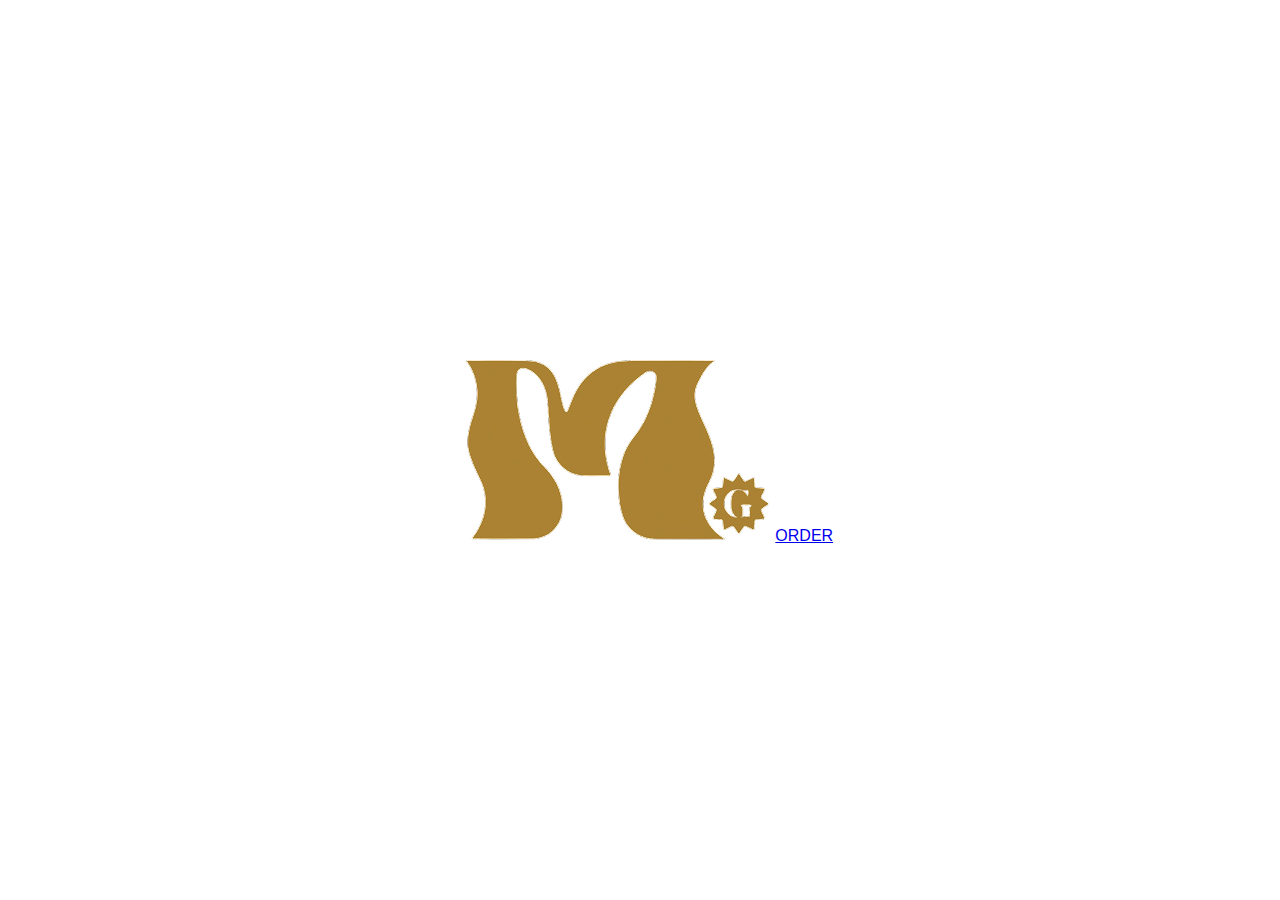
<file: index.html>
<!DOCTYPE html>
<html lang="en">
<head>
  <meta charset="UTF-8" />
  <meta name="viewport" content="width=device-width, initial-scale=1.0" />
  <title>Landing Page</title>
  <link rel="stylesheet" href="css/style.css" />
</head>
<body class="landing-body">
  <div class="center-container">
    <img src="assets/MGLogo.png" alt="Logo" class="logo" />
    <a href="home.html" class="order-btn">ORDER</a>
  </div>
</body>
</html>
</file>
<file: css/style.css>
/* === RESET & GLOBAL === */
body {
  margin: 0;
  padding: 0;
  font-family: 'Segoe UI', sans-serif;
  background-color: #fdf6e3;
  color: #333;
}

/* === LANDING PAGE === */
.landing-body {
  display: flex;
  flex-direction: column;
  align-items: center;
  justify-content: center;
  height: 100vh;
  text-align: center;
  background-color: white;
}

.landing-logo {
  width: 180px;
  margin-bottom: 30px;
}

.landing-order-button {
  background-color: #b1873d;
  color: white;
  border: none;
  border-radius: 6px;
  padding: 12px 24px;
  font-size: 16px;
  font-weight: bold;
  cursor: pointer;
  transition: background-color 0.3s ease;
}

.landing-order-button:hover {
  background-color: #9c732d;
}

/* === HOME PAGE === */
.home-body {
  padding: 0 15px 40px;
  background-color: #fdf6e3;
}

.search-bar {
  display: flex;
  align-items: center;
  background: white;
  border-radius: 40px;
  padding: 10px 20px;
  margin-top: 20px;
  margin-bottom: 20px;
  box-shadow: 0 2px 6px rgba(0, 0, 0, 0.1);
}

.search-bar input {
  flex: 1;
  border: none;
  outline: none;
  font-size: 16px;
  background: none;
}

.search-icon,
.cart-icon {
  font-size: 18px;
  margin-left: 12px;
  cursor: pointer;
}

.menu-title {
  font-size: 28px;
  color: #b1873d;
  margin-bottom: 5px;
}

.category-label {
  font-weight: bold;
  margin-bottom: 10px;
}

.category-container {
  display: flex;
  justify-content: space-between;
  align-items: center;
  overflow: hidden;
}

.category-scroll {
  display: flex;
  overflow-x: auto;
  gap: 15px;
  padding-bottom: 10px;
}

.category-item {
  flex: 0 0 auto;
  text-align: center;
  width: 80px;
}

.category-item img {
  width: 60px;
  height: 60px;
  object-fit: cover;
  border-radius: 50%;
}

.category-item p {
  margin-top: 5px;
  font-size: 12px;
}

.view-all-btn {
  margin-left: 10px;
  background-color: #b1873d;
  color: white;
  padding: 6px 14px;
  border: none;
  font-size: 12px;
  font-weight: bold;
  border-radius: 20px;
  cursor: pointer;
}

/* Section */
.section {
  margin-top: 30px;
}

.section-header {
  display: flex;
  justify-content: space-between;
  align-items: center;
}

.section-header h2 {
  font-size: 22px;
  color: #b1873d;
  margin: 0;
}

.view-link {
  font-size: 14px;
  text-decoration: none;
  color: #b1873d;
  font-weight: bold;
}

.menu-grid {
  display: flex;
  gap: 12px;
  overflow-x: auto;
  padding-top: 10px;
}

.menu-item {
  min-width: 160px;
  text-decoration: none;
  color: inherit;
}

.menu-item img {
  width: 100%;
  height: 100px;
  object-fit: cover;
  border-radius: 10px;
}

.menu-item p {
  margin-top: 5px;
  font-weight: bold;
  font-size: 14px;
}

/* Scrollbar */
.category-scroll::-webkit-scrollbar,
.menu-grid::-webkit-scrollbar {
  height: 6px;
}
.category-scroll::-webkit-scrollbar-thumb,
.menu-grid::-webkit-scrollbar-thumb {
  background: #ccc;
  border-radius: 3px;
}
</file>
